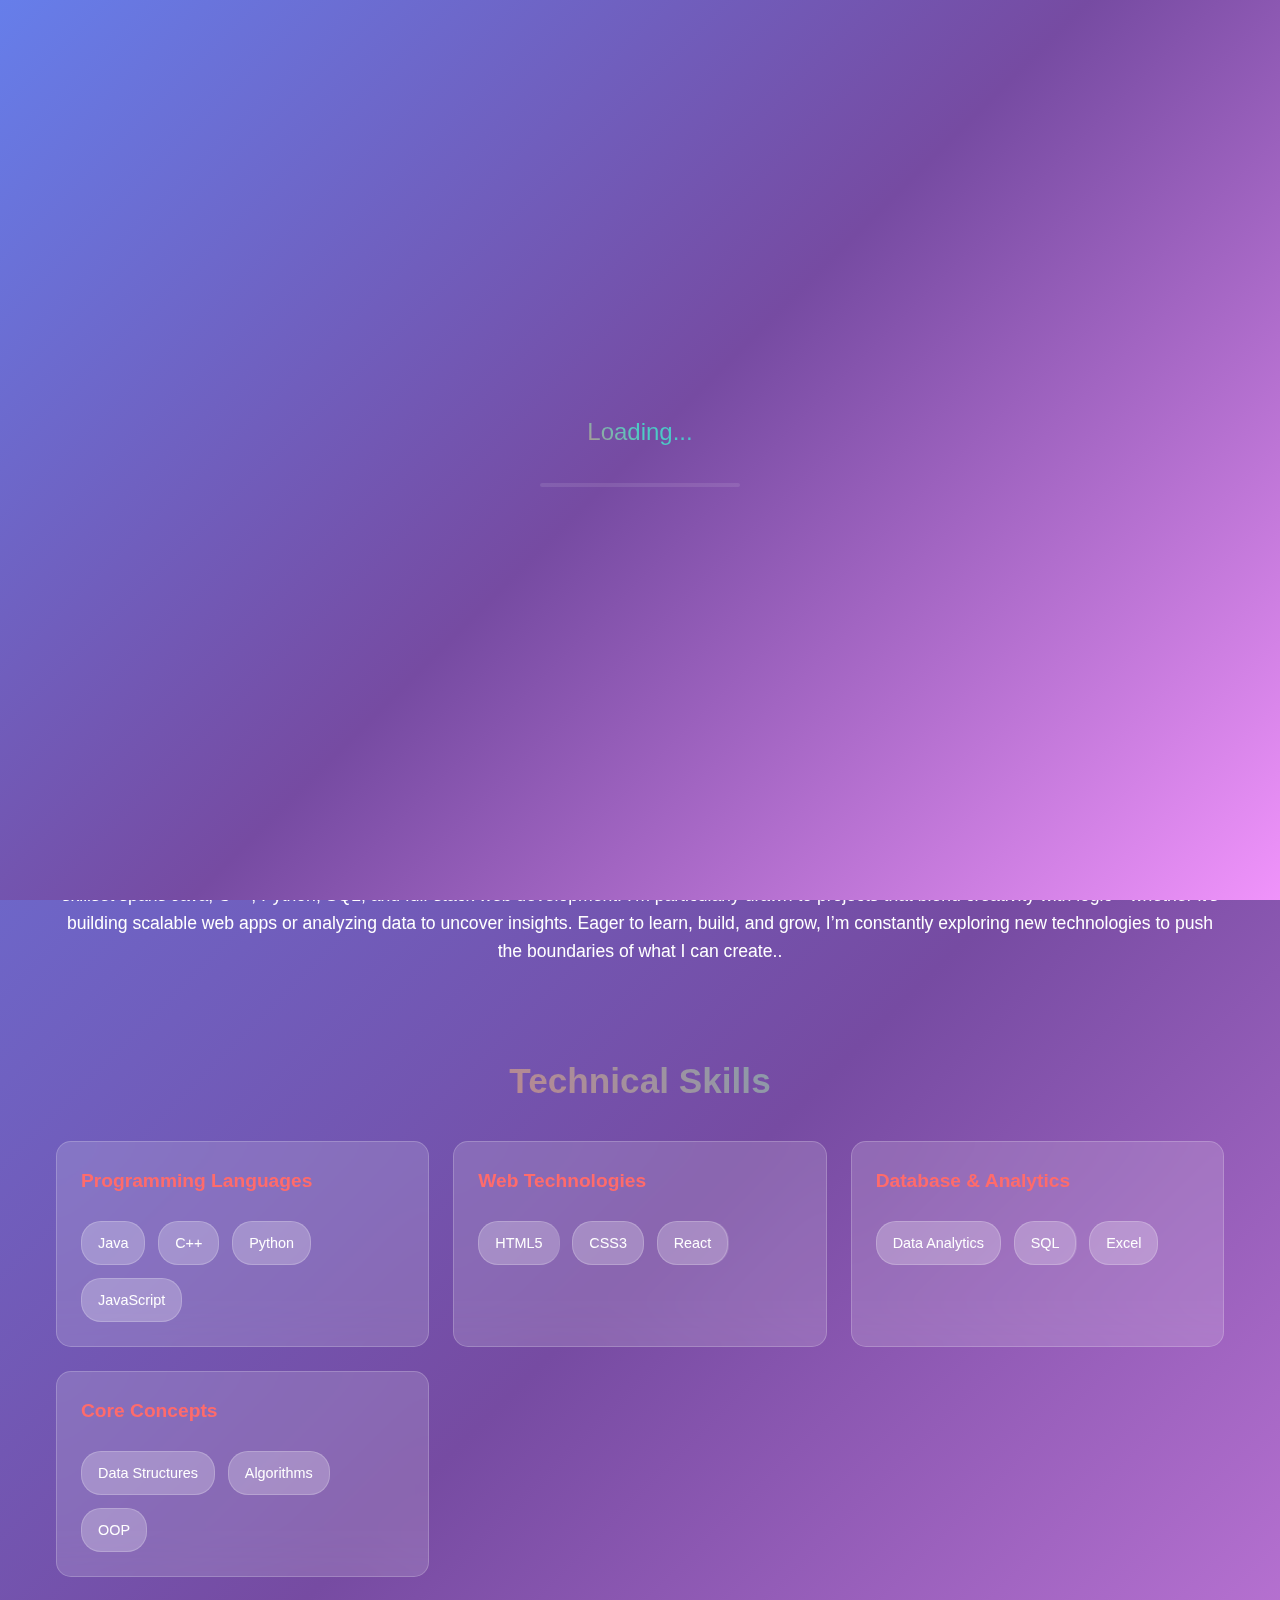
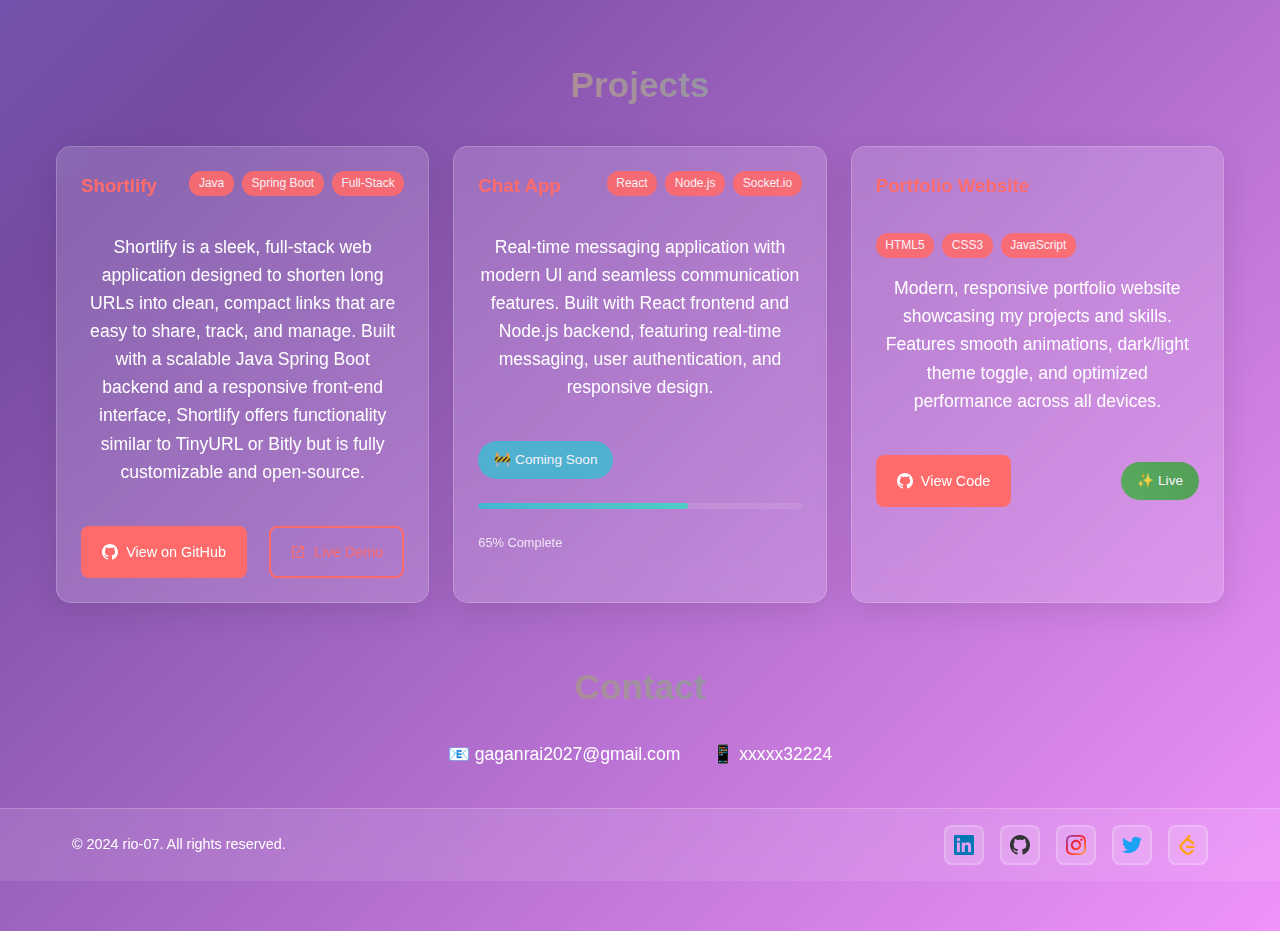
<file: index.html>
<!DOCTYPE html>
<html lang="en">
<head>
    <meta charset="UTF-8">
    <meta name="viewport" content="width=device-width, initial-scale=1.0">
    <meta name="description" content="Rio-07 - Full Stack Developer specializing in Java, Python, C++, and web development. B.Tech CSE student with expertise in data structures, algorithms, and modern web technologies.">
    <title>Rio-07 - Full Stack Developer Portfolio</title>
    <link rel="stylesheet" href="style.css">
</head>
<body>
    <nav class="navbar">
        <div class="nav-container">
            <div class="nav-logo">Rio-07</div>
            <button class="hamburger" id="hamburger">
                <span></span>
                <span></span>
                <span></span>
            </button>
            <ul class="nav-menu" id="nav-menu">
                <li><a href="#home">Home</a></li>
                <li><a href="#about">About</a></li>
                <li><a href="#skills">Skills</a></li>
                <li><a href="#projects">Projects</a></li>
                <li><a href="#contact">Contact</a></li>
                <li><div class="live-clock" id="live-clock">00:00:00</div></li>
                <li><button id="theme-toggle" class="theme-btn">🌙</button></li>
            </ul>
        </div>
    </nav>

    <section id="home" class="section home-section">
        <div class="container">
            <div class="profile-section">
                <div class="profile-image">
                    <img src="3.jpeg" alt="Rio-07 Profile" 
                         srcset="3.jpeg 300w" 
                         sizes="(max-width: 768px) 200px, 300px" />
                </div>
                <div class="profile-content">
                    <h1>Hi, I'm Gagandeep Singh</h1>
                    <p class="role">🚀 <span id="typing-text"></span> 🚀</p>
                    <p class="description">🎯 Blending logic, creativity, and caffeine to craft experiences that leave an impact. </p>
                    <div class="skills">
                        <span class="skill">Java</span>
                        <span class="skill">C++</span>
                        <span class="skill">Python</span>
                        <span class="skill">SQL</span>
                        <span class="skill">Data Analytics</span>
                        <span class="skill">DSA</span>
                        <span class="skill">Web Dev</span>
                    </div>
                </div>
            </div>
        </div>
    </section>

    <section id="about" class="section compact-section">
        <div class="container">
            <h2>About Me</h2>
            <p>I'm a 3rd Year B.Tech CSE student at Lovely Professional University with a passion for crafting clean and efficient solutions through code. With a strong foundation in Data Structures and Algorithms, I enjoy solving complex problems and turning ideas into impactful digital products. My technical skillset spans Java, C++, Python, SQL, and full-stack web development. I'm particularly drawn to projects that blend creativity with logic—whether it's building scalable web apps or analyzing data to uncover insights. Eager to learn, build, and grow, I’m constantly exploring new technologies to push the boundaries of what I can create..</p>
        </div>
    </section>

    <section id="skills" class="section">
        <div class="container">
            <h2>Technical Skills</h2>
            <div class="skills-grid">
                <div class="skill-category">
                    <h3>Programming Languages</h3>
                    <div class="tech-skills">
                        <span class="tech-skill">Java</span>
                        <span class="tech-skill">C++</span>
                        <span class="tech-skill">Python</span>
                        <span class="tech-skill">JavaScript</span>
                    </div>
                </div>
                <div class="skill-category">
                    <h3>Web Technologies</h3>
                    <div class="tech-skills">
                        <span class="tech-skill">HTML5</span>
                        <span class="tech-skill">CSS3</span>
                        <span class="tech-skill">React</span>
                    </div>
                </div>
                <div class="skill-category">
                    <h3>Database & Analytics</h3>
                    <div class="tech-skills">
                        <span class="tech-skill">Data Analytics</span>
                        <span class="tech-skill">SQL</span>
                        <span class="tech-skill">Excel</span>
                    </div>
                </div>
                <div class="skill-category">
                    <h3>Core Concepts</h3>
                    <div class="tech-skills">
                        <span class="tech-skill">Data Structures</span>
                        <span class="tech-skill">Algorithms</span>
                        <span class="tech-skill">OOP</span>
                    </div>
                </div>
            </div>
        </div>
    </section>

    <section id="projects" class="section">
        <div class="container">
            <h2>Projects</h2>
            <div class="project-grid" id="project-grid">
                <div class="project-card">
                    <div class="project-header">
                        <h3>Shortlify</h3>
                        <div class="project-tech">
                            <span class="tech-tag">Java</span>
                            <span class="tech-tag">Spring Boot</span>
                            <span class="tech-tag">Full-Stack</span>
                        </div>
                    </div>
                    <p>Shortlify is a sleek, full-stack web application designed to shorten long URLs into clean, compact links that are easy to share, track, and manage. Built with a scalable Java Spring Boot backend and a responsive front-end interface, Shortlify offers functionality similar to TinyURL or Bitly but is fully customizable and open-source.</p>
                    <div class="project-footer">
                        <a href="https://github.com/Rio-07/shortlify" target="_blank" class="project-link">
                            <svg width="16" height="16" viewBox="0 0 24 24" fill="currentColor">
                                <path d="M12 0c-6.626 0-12 5.373-12 12 0 5.302 3.438 9.8 8.207 11.387.599.111.793-.261.793-.577v-2.234c-3.338.726-4.033-1.416-4.033-1.416-.546-1.387-1.333-1.756-1.333-1.756-1.089-.745.083-.729.083-.729 1.205.084 1.839 1.237 1.839 1.237 1.07 1.834 2.807 1.304 3.492.997.107-.775.418-1.305.762-1.604-2.665-.305-5.467-1.334-5.467-5.931 0-1.311.469-2.381 1.236-3.221-.124-.303-.535-1.524.117-3.176 0 0 1.008-.322 3.301 1.23.957-.266 1.983-.399 3.003-.404 1.02.005 2.047.138 3.006.404 2.291-1.552 3.297-1.23 3.297-1.23.653 1.653.242 2.874.118 3.176.77.84 1.235 1.911 1.235 3.221 0 4.609-2.807 5.624-5.479 5.921.43.372.823 1.102.823 2.222v3.293c0 .319.192.694.801.576 4.765-1.589 8.199-6.086 8.199-11.386 0-6.627-5.373-12-12-12z"/>
                            </svg>
                            View on GitHub
                        </a>
                        <a href="#" class="project-link secondary">
                            <svg width="16" height="16" viewBox="0 0 24 24" fill="currentColor">
                                <path d="M14,3V5H17.59L7.76,14.83L9.17,16.24L19,6.41V10H21V3M19,19H5V5H12V3H5C3.89,3 3,3.9 3,5V19A2,2 0 0,0 5,21H19A2,2 0 0,0 21,19V12H19V19Z"/>
                            </svg>
                            Live Demo
                        </a>
                    </div>
                </div>
                <div class="project-card">
                    <div class="project-header">
                        <h3>Chat App</h3>
                        <div class="project-tech">
                            <span class="tech-tag">React</span>
                            <span class="tech-tag">Node.js</span>
                            <span class="tech-tag">Socket.io</span>
                        </div>
                    </div>
                    <p>Real-time messaging application with modern UI and seamless communication features. Built with React frontend and Node.js backend, featuring real-time messaging, user authentication, and responsive design.</p>
                    <div class="project-footer">
                        <span class="project-status">🚧 Coming Soon</span>
                        <div class="progress-bar">
                            <div class="progress-fill" style="width: 65%;"></div>
                        </div>
                        <span class="progress-text">65% Complete</span>
                    </div>
                </div>
                <div class="project-card">
                    <div class="project-header">
                        <h3>Portfolio Website</h3>
                        <div class="project-tech">
                            <span class="tech-tag">HTML5</span>
                            <span class="tech-tag">CSS3</span>
                            <span class="tech-tag">JavaScript</span>
                        </div>
                    </div>
                    <p>Modern, responsive portfolio website showcasing my projects and skills. Features smooth animations, dark/light theme toggle, and optimized performance across all devices.</p>
                    <div class="project-footer">
                        <a href="#" class="project-link">
                            <svg width="16" height="16" viewBox="0 0 24 24" fill="currentColor">
                                <path d="M12 0c-6.626 0-12 5.373-12 12 0 5.302 3.438 9.8 8.207 11.387.599.111.793-.261.793-.577v-2.234c-3.338.726-4.033-1.416-4.033-1.416-.546-1.387-1.333-1.756-1.333-1.756-1.089-.745.083-.729.083-.729 1.205.084 1.839 1.237 1.839 1.237 1.07 1.834 2.807 1.304 3.492.997.107-.775.418-1.305.762-1.604-2.665-.305-5.467-1.334-5.467-5.931 0-1.311.469-2.381 1.236-3.221-.124-.303-.535-1.524.117-3.176 0 0 1.008-.322 3.301 1.23.957-.266 1.983-.399 3.003-.404 1.02.005 2.047.138 3.006.404 2.291-1.552 3.297-1.23 3.297-1.23.653 1.653.242 2.874.118 3.176.77.84 1.235 1.911 1.235 3.221 0 4.609-2.807 5.624-5.479 5.921.43.372.823 1.102.823 2.222v3.293c0 .319.192.694.801.576 4.765-1.589 8.199-6.086 8.199-11.386 0-6.627-5.373-12-12-12z"/>
                            </svg>
                            View Code
                        </a>
                        <span class="project-status live">✨ Live</span>
                    </div>
                </div>
            </div>
        </div>
    </section>

    <section id="contact" class="section compact-section">
        <div class="container">
            <h2>Contact</h2>
            <div class="contact-info">
                <p><a href="mailto:gaganrai2027@gmail.com">📧 gaganrai2027@gmail.com</a></p>
                <p><a href="tel:+91xxxxx32224">📱 xxxxx32224</a></p>
            </div>
        </div>
    </section>

    <footer class="footer">
        <div class="footer-container">
            <p>&copy; 2024 rio-07. All rights reserved.</p>
            <div class="social-links">
                <a href="https://www.linkedin.com/in/gagandeepsingh01/" target="_blank">
                    <svg width="20" height="20" viewBox="0 0 24 24" fill="#0077B5">
                        <path d="M20.447 20.452h-3.554v-5.569c0-1.328-.027-3.037-1.852-3.037-1.853 0-2.136 1.445-2.136 2.939v5.667H9.351V9h3.414v1.561h.046c.477-.9 1.637-1.85 3.37-1.85 3.601 0 4.267 2.37 4.267 5.455v6.286zM5.337 7.433c-1.144 0-2.063-.926-2.063-2.065 0-1.138.92-2.063 2.063-2.063 1.14 0 2.064.925 2.064 2.063 0 1.139-.925 2.065-2.064 2.065zm1.782 13.019H3.555V9h3.564v11.452zM22.225 0H1.771C.792 0 0 .774 0 1.729v20.542C0 23.227.792 24 1.771 24h20.451C23.2 24 24 23.227 24 22.271V1.729C24 .774 23.2 0 22.222 0h.003z"/>
                    </svg>
                </a>
                <a href="https://github.com/Rio-07" target="_blank">
                    <svg width="20" height="20" viewBox="0 0 24 24" fill="#333">
                        <path d="M12 0c-6.626 0-12 5.373-12 12 0 5.302 3.438 9.8 8.207 11.387.599.111.793-.261.793-.577v-2.234c-3.338.726-4.033-1.416-4.033-1.416-.546-1.387-1.333-1.756-1.333-1.756-1.089-.745.083-.729.083-.729 1.205.084 1.839 1.237 1.839 1.237 1.07 1.834 2.807 1.304 3.492.997.107-.775.418-1.305.762-1.604-2.665-.305-5.467-1.334-5.467-5.931 0-1.311.469-2.381 1.236-3.221-.124-.303-.535-1.524.117-3.176 0 0 1.008-.322 3.301 1.23.957-.266 1.983-.399 3.003-.404 1.02.005 2.047.138 3.006.404 2.291-1.552 3.297-1.23 3.297-1.23.653 1.653.242 2.874.118 3.176.77.84 1.235 1.911 1.235 3.221 0 4.609-2.807 5.624-5.479 5.921.43.372.823 1.102.823 2.222v3.293c0 .319.192.694.801.576 4.765-1.589 8.199-6.086 8.199-11.386 0-6.627-5.373-12-12-12z"/>
                    </svg>
                </a>
                <a href="https://instagram.com/i_gaganrai" target="_blank">
                    <svg width="20" height="20" viewBox="0 0 24 24" fill="url(#instagram-gradient)">
                        <defs>
                            <linearGradient id="instagram-gradient" x1="0%" y1="0%" x2="100%" y2="100%">
                                <stop offset="0%" style="stop-color:#833ab4"/>
                                <stop offset="50%" style="stop-color:#fd1d1d"/>
                                <stop offset="100%" style="stop-color:#fcb045"/>
                            </linearGradient>
                        </defs>
                        <path d="M12 2.163c3.204 0 3.584.012 4.85.07 3.252.148 4.771 1.691 4.919 4.919.058 1.265.069 1.645.069 4.849 0 3.205-.012 3.584-.069 4.849-.149 3.225-1.664 4.771-4.919 4.919-1.266.058-1.644.07-4.85.07-3.204 0-3.584-.012-4.849-.07-3.26-.149-4.771-1.699-4.919-4.92-.058-1.265-.07-1.644-.07-4.849 0-3.204.013-3.583.07-4.849.149-3.227 1.664-4.771 4.919-4.919 1.266-.057 1.645-.069 4.849-.069zm0-2.163c-3.259 0-3.667.014-4.947.072-4.358.2-6.78 2.618-6.98 6.98-.059 1.281-.073 1.689-.073 4.948 0 3.259.014 3.668.072 4.948.2 4.358 2.618 6.78 6.98 6.98 1.281.058 1.689.072 4.948.072 3.259 0 3.668-.014 4.948-.072 4.354-.2 6.782-2.618 6.979-6.98.059-1.28.073-1.689.073-4.948 0-3.259-.014-3.667-.072-4.947-.196-4.354-2.617-6.78-6.979-6.98-1.281-.059-1.69-.073-4.949-.073zm0 5.838c-3.403 0-6.162 2.759-6.162 6.162s2.759 6.163 6.162 6.163 6.162-2.759 6.162-6.163c0-3.403-2.759-6.162-6.162-6.162zm0 10.162c-2.209 0-4-1.79-4-4 0-2.209 1.791-4 4-4s4 1.791 4 4c0 2.21-1.791 4-4 4zm6.406-11.845c-.796 0-1.441.645-1.441 1.44s.645 1.44 1.441 1.44c.795 0 1.439-.645 1.439-1.44s-.644-1.44-1.439-1.44z"/>
                    </svg>
                </a>
                <a href="https://x.com/Gaganrai_1" target="_blank">
                    <svg width="20" height="20" viewBox="0 0 24 24" fill="#1DA1F2">
                        <path d="M23.953 4.57a10 10 0 01-2.825.775 4.958 4.958 0 002.163-2.723c-.951.555-2.005.959-3.127 1.184a4.92 4.92 0 00-8.384 4.482C7.69 8.095 4.067 6.13 1.64 3.162a4.822 4.822 0 00-.666 2.475c0 1.71.87 3.213 2.188 4.096a4.904 4.904 0 01-2.228-.616v.06a4.923 4.923 0 003.946 4.827 4.996 4.996 0 01-2.212.085 4.936 4.936 0 004.604 3.417 9.867 9.867 0 01-6.102 2.105c-.39 0-.779-.023-1.17-.067a13.995 13.995 0 007.557 2.209c9.053 0 13.998-7.496 13.998-13.985 0-.21 0-.42-.015-.63A9.935 9.935 0 0024 4.59z"/>
                    </svg>
                </a>
                <a href="https://leetcode.com/u/rio-07" target="_blank">
                    <svg width="20" height="20" viewBox="0 0 24 24" fill="#FFA116">
                        <path d="M13.483 0a1.374 1.374 0 0 0-.961.438L7.116 6.226l-3.854 4.126a5.266 5.266 0 0 0-1.209 2.104 5.35 5.35 0 0 0-.125.513 5.527 5.527 0 0 0 .062 2.362 5.83 5.83 0 0 0 .349 1.017 5.938 5.938 0 0 0 1.271 1.818l4.277 4.193.039.038c2.248 2.165 5.852 2.133 8.063-.074l2.396-2.392c.54-.54.54-1.414.003-1.955a1.378 1.378 0 0 0-1.951-.003l-2.396 2.392a3.021 3.021 0 0 1-4.205.038l-.02-.019-4.276-4.193c-.652-.64-.972-1.469-.948-2.263a2.68 2.68 0 0 1 .066-.523 2.545 2.545 0 0 1 .619-1.164L9.13 8.114c1.058-1.134 3.204-1.27 4.43-.278l3.501 2.831c.593.48 1.461.387 1.94-.207a1.384 1.384 0 0 0-.207-1.943l-3.5-2.831c-.8-.647-1.766-1.045-2.774-1.202l2.015-2.158A1.384 1.384 0 0 0 13.483 0zm-2.866 12.815a1.38 1.38 0 0 0-1.38 1.381 1.38 1.38 0 0 0 1.38 1.381h8.375a1.38 1.38 0 0 0 1.38-1.38 1.38 1.38 0 0 0-1.38-1.382z"/>
                    </svg>
                </a>
            </div>
        </div>
    </footer>

    <button id="scroll-to-top" class="scroll-top-btn">
        <svg width="20" height="20" viewBox="0 0 24 24" fill="currentColor">
            <path d="M7.41,15.41L12,10.83L16.59,15.41L18,14L12,8L6,14L7.41,15.41Z"/>
        </svg>
    </button>
    
    <div id="particles-container"></div>
    <div id="loading-screen">
        <div class="loader">
            <div class="loader-text">Loading...</div>
            <div class="loader-bar">
                <div class="loader-progress"></div>
            </div>
        </div>
    </div>

    <script src="script.js"></script>
</body>
</html>
</file>
<file: style.css>
* {
    margin: 0;
    padding: 0;
    box-sizing: border-box;
}

:root {
    --bg-color: linear-gradient(135deg, #667eea 0%, #764ba2 50%, #f093fb 100%);
    --text-color: #ffffff;
    --nav-bg: rgba(255, 255, 255, 0.1);
    --accent-color: #ff6b6b;
    --card-bg: rgba(255, 255, 255, 0.15);
    --border-color: rgba(255, 255, 255, 0.2);
    --secondary-color: #4ecdc4;
    --tertiary-color: #45b7d1;
}

[data-theme="dark"] {
    --bg-color: linear-gradient(135deg, #0f0c29 0%, #302b63 50%, #24243e 100%);
    --text-color: #ffffff;
    --nav-bg: rgba(255, 255, 255, 0.05);
    --accent-color: #ff6b6b;
    --card-bg: rgba(255, 255, 255, 0.08);
    --border-color: rgba(255, 255, 255, 0.1);
    --secondary-color: #4ecdc4;
    --tertiary-color: #45b7d1;
}

body {
    font-family: 'Arial', sans-serif;
    line-height: 1.6;
    color: var(--text-color);
    background: var(--bg-color);
    min-height: 100vh;
    transition: all 0.3s ease;
    position: relative;
    overflow-x: hidden;
    cursor: url('data:image/svg+xml;utf8,<svg xmlns="http://www.w3.org/2000/svg" width="24" height="24" viewBox="0 0 24 24"><circle cx="12" cy="12" r="8" fill="%23ff6b6b" opacity="0.8"/></svg>') 12 12, auto;
}

/* Cursor Trail */
.cursor-trail {
    position: fixed;
    width: 6px;
    height: 6px;
    background: var(--accent-color);
    border-radius: 50%;
    pointer-events: none;
    z-index: 9999;
    opacity: 0.8;
    animation: fade-out 0.5s ease-out forwards;
    box-shadow: 0 0 10px var(--accent-color);
}

@keyframes fade-out {
    0% {
        opacity: 0.8;
        transform: scale(1);
    }
    100% {
        opacity: 0;
        transform: scale(0.3);
    }
}

a, button, .project-card, .skill, .tech-skill {
    cursor: url('data:image/svg+xml;utf8,<svg xmlns="http://www.w3.org/2000/svg" width="24" height="24" viewBox="0 0 24 24"><circle cx="12" cy="12" r="10" fill="none" stroke="%234ecdc4" stroke-width="2"/><circle cx="12" cy="12" r="4" fill="%234ecdc4"/></svg>') 12 12, pointer;
}

body::before {
    content: '';
    position: fixed;
    top: 0;
    left: 0;
    width: 100%;
    height: 100%;
    background: radial-gradient(circle at 20% 80%, rgba(255, 107, 107, 0.4) 0%, transparent 50%),
                radial-gradient(circle at 80% 20%, rgba(78, 205, 196, 0.4) 0%, transparent 50%),
                radial-gradient(circle at 40% 40%, rgba(69, 183, 209, 0.4) 0%, transparent 50%),
                radial-gradient(circle at 60% 60%, rgba(240, 147, 251, 0.3) 0%, transparent 50%);
    animation: float 6s ease-in-out infinite;
    pointer-events: none;
    z-index: -1;
}

.navbar {
    background: var(--nav-bg);
    backdrop-filter: blur(20px);
    padding: 1rem 0;
    position: fixed;
    top: 0;
    width: 100%;
    z-index: 1000;
    box-shadow: 0 8px 32px rgba(0,0,0,0.1);
    border-bottom: 1px solid var(--border-color);
}

.nav-container {
    max-width: 1200px;
    margin: 0 auto;
    padding: 0 2rem;
    display: flex;
    justify-content: space-between;
    align-items: center;
}

.nav-logo {
    font-size: 1.5rem;
    font-weight: bold;
    background: linear-gradient(45deg, var(--accent-color), var(--secondary-color));
    -webkit-background-clip: text;
    -webkit-text-fill-color: transparent;
    background-clip: text;
}

.nav-menu {
    display: flex;
    list-style: none;
    align-items: center;
    gap: 2rem;
}

.nav-menu a {
    text-decoration: none;
    color: var(--text-color);
    transition: color 0.3s ease;
}

.nav-menu a:hover {
    color: var(--accent-color);
}

/* Hamburger Menu */
.hamburger {
    display: none;
    flex-direction: column;
    background: none;
    border: none;
    cursor: pointer;
    padding: 0.5rem;
    min-height: 44px;
    min-width: 44px;
    justify-content: center;
    align-items: center;
}

.hamburger span {
    width: 25px;
    height: 3px;
    background: var(--text-color);
    margin: 3px 0;
    transition: 0.3s;
    border-radius: 2px;
}

.hamburger.active span:nth-child(1) {
    transform: rotate(-45deg) translate(-5px, 6px);
}

.hamburger.active span:nth-child(2) {
    opacity: 0;
}

.hamburger.active span:nth-child(3) {
    transform: rotate(45deg) translate(-5px, -6px);
}

.theme-btn {
    background: none;
    border: none;
    font-size: 1.2rem;
    cursor: pointer;
    padding: 0.5rem;
    border-radius: 50%;
    transition: background 0.3s ease;
}

.theme-btn:hover {
    background: var(--border-color);
}

.theme-btn {
    min-height: 44px;
    min-width: 44px;
}

/* Live Clock */
.live-clock {
    background: var(--card-bg);
    backdrop-filter: blur(10px);
    padding: 0.5rem 1rem;
    border-radius: 20px;
    border: 1px solid var(--border-color);
    font-family: 'Courier New', monospace;
    font-size: 0.9rem;
    color: var(--accent-color);
    font-weight: bold;
    text-shadow: 0 0 10px var(--accent-color);
    animation: pulse-glow 2s infinite;
}

@keyframes pulse-glow {
    0%, 100% { box-shadow: 0 0 5px rgba(255, 107, 107, 0.3); }
    50% { box-shadow: 0 0 15px rgba(255, 107, 107, 0.6); }
}

.section {
    padding: 3rem 0 2rem;
    min-height: auto;
}

.profile-section {
    display: flex;
    align-items: flex-start;
    gap: 2rem;
    max-width: 1000px;
    margin: 1rem auto 0 2rem;
}

.profile-image {
    flex-shrink: 0;
}

.profile-image img {
    width: 300px;
    height: 300px;
    border-radius: 50%;
    object-fit: cover;
    border: 4px solid #000000;
    box-shadow: 0 20px 40px rgba(0,0,0,0.2);
    transition: all 0.3s ease;
}

.profile-image img:hover {
    transform: scale(1.05) rotate(5deg);
    box-shadow: 0 25px 50px rgba(255, 107, 107, 0.4), 0 0 50px rgba(78, 205, 196, 0.3);
}

.profile-content {
    flex: 1;
    text-align: left;
}

.role {
    font-size: 1.3rem;
    color: var(--secondary-color);
    margin-bottom: 1.5rem;
    font-weight: 600;
}

.description {
    font-size: 1.1rem;
    line-height: 1.8;
    margin-bottom: 2rem;
    opacity: 0.9;
}

.skills {
    display: flex;
    gap: 1rem;
    flex-wrap: wrap;
}

.skill {
    background: var(--card-bg);
    backdrop-filter: blur(10px);
    padding: 0.5rem 1rem;
    border-radius: 25px;
    border: 1px solid var(--border-color);
    font-size: 0.9rem;
    font-weight: 500;
    transition: all 0.3s ease;
}

.skill:hover {
    background: linear-gradient(45deg, var(--accent-color), var(--secondary-color));
    transform: translateY(-3px) scale(1.05);
    box-shadow: 0 8px 25px rgba(255, 107, 107, 0.4);
}

.container {
    max-width: 1200px;
    margin: 0 auto;
    padding: 0 1rem;
}

h1 {
    font-size: 3rem;
    margin-bottom: 1rem;
    text-align: center;
    background: linear-gradient(45deg, var(--accent-color), var(--secondary-color), var(--tertiary-color));
    -webkit-background-clip: text;
    -webkit-text-fill-color: transparent;
    background-clip: text;
    animation: glow 2s ease-in-out infinite alternate;
}

@keyframes glow {
    from { text-shadow: 0 0 20px rgba(255, 107, 107, 0.6); }
    to { text-shadow: 0 0 40px rgba(78, 205, 196, 0.8), 0 0 60px rgba(69, 183, 209, 0.6); }
}

@keyframes float {
    0%, 100% { transform: translateY(0px) rotate(0deg); }
    33% { transform: translateY(-10px) rotate(1deg); }
    66% { transform: translateY(5px) rotate(-1deg); }
}

h2 {
    font-size: 2.2rem;
    margin-bottom: 1.5rem;
    text-align: center;
    background: linear-gradient(45deg, var(--accent-color), var(--tertiary-color));
    -webkit-background-clip: text;
    -webkit-text-fill-color: transparent;
    background-clip: text;
}

p {
    font-size: 1.1rem;
    text-align: center;
    margin-bottom: 1rem;
}

.project-grid {
    display: grid;
    grid-template-columns: repeat(auto-fit, minmax(300px, 1fr));
    gap: 1.5rem;
    margin-top: 2rem;
}

.project-card {
    background: var(--card-bg);
    backdrop-filter: blur(20px);
    padding: 1.5rem;
    border-radius: 15px;
    box-shadow: 0 8px 32px rgba(0,0,0,0.1);
    transition: all 0.3s ease;
    border: 1px solid var(--border-color);
    position: relative;
    overflow: hidden;
}

.project-card::before {
    content: '';
    position: absolute;
    top: 0;
    left: -100%;
    width: 100%;
    height: 100%;
    background: linear-gradient(90deg, transparent, rgba(255,255,255,0.1), transparent);
    transition: left 0.5s;
}

.project-card:hover {
    transform: translateY(-10px) scale(1.02);
    box-shadow: 0 20px 40px rgba(0,0,0,0.2);
    border-color: var(--accent-color);
}

.project-card:hover::before {
    left: 100%;
}

.project-card h3 {
    color: var(--accent-color);
    margin-bottom: 1rem;
}

.project-link {
    display: inline-block;
    background: var(--accent-color);
    color: white;
    padding: 0.5rem 1rem;
    border-radius: 5px;
    text-decoration: none;
    margin-top: 1rem;
    transition: all 0.3s ease;
}

.project-link:hover {
    background: var(--secondary-color);
    transform: translateY(-2px);
}

.project-status {
    display: inline-block;
    background: var(--tertiary-color);
    color: white;
    padding: 0.5rem 1rem;
    border-radius: 5px;
    font-size: 0.9rem;
    margin-top: 1rem;
    opacity: 0.8;
}

.skills-grid {
    display: grid;
    grid-template-columns: repeat(auto-fit, minmax(280px, 1fr));
    gap: 1.5rem;
    margin-top: 2rem;
}

.skill-category {
    background: var(--card-bg);
    backdrop-filter: blur(20px);
    padding: 1.5rem;
    border-radius: 15px;
    border: 1px solid var(--border-color);
    transition: all 0.3s ease;
}

.skill-category:hover {
    transform: translateY(-5px);
    box-shadow: 0 15px 35px rgba(0,0,0,0.2);
}

.skill-category h3 {
    color: var(--accent-color);
    margin-bottom: 1.5rem;
    font-size: 1.2rem;
}

.tech-skills {
    display: flex;
    flex-wrap: wrap;
    gap: 0.8rem;
}

.tech-skill {
    background: var(--nav-bg);
    backdrop-filter: blur(10px);
    padding: 0.6rem 1rem;
    border-radius: 20px;
    border: 1px solid var(--border-color);
    font-size: 0.9rem;
    font-weight: 500;
    transition: all 0.3s ease;
    color: var(--text-color);
}

.tech-skill:hover {
    background: linear-gradient(45deg, var(--accent-color), var(--secondary-color));
    transform: translateY(-2px) scale(1.05);
    box-shadow: 0 5px 15px rgba(255, 107, 107, 0.3);
}

/* Skill Progress Bars */
.skill-bars {
    display: flex;
    flex-direction: column;
    gap: 1rem;
}

.skill-bar {
    width: 100%;
}

.skill-info {
    display: flex;
    justify-content: space-between;
    margin-bottom: 0.5rem;
    font-weight: 600;
    color: var(--text-color);
}

.skill-progress {
    width: 100%;
    height: 8px;
    background: var(--nav-bg);
    border-radius: 10px;
    overflow: hidden;
    position: relative;
}

.skill-fill {
    height: 100%;
    background: linear-gradient(90deg, var(--accent-color), var(--secondary-color), var(--tertiary-color));
    border-radius: 10px;
    width: 0;
    transition: width 2s ease-in-out;
    position: relative;
    overflow: hidden;
}

.skill-fill::after {
    content: '';
    position: absolute;
    top: 0;
    left: -100%;
    width: 100%;
    height: 100%;
    background: linear-gradient(90deg, transparent, rgba(255,255,255,0.4), transparent);
    animation: shimmer 2s infinite;
}

@keyframes shimmer {
    0% { left: -100%; }
    100% { left: 100%; }
}

/* Enhanced Project Cards */
.project-header {
    display: flex;
    justify-content: space-between;
    align-items: flex-start;
    margin-bottom: 1rem;
    flex-wrap: wrap;
    gap: 1rem;
}

.project-tech {
    display: flex;
    gap: 0.5rem;
    flex-wrap: wrap;
}

.tech-tag {
    background: var(--accent-color);
    color: white;
    padding: 0.2rem 0.6rem;
    border-radius: 12px;
    font-size: 0.75rem;
    font-weight: 500;
    opacity: 0.9;
}

.project-footer {
    display: flex;
    justify-content: space-between;
    align-items: center;
    margin-top: 1.5rem;
    flex-wrap: wrap;
    gap: 1rem;
}

.project-link {
    display: inline-flex;
    align-items: center;
    gap: 0.5rem;
    background: var(--accent-color);
    color: white;
    padding: 0.8rem 1.2rem;
    border-radius: 8px;
    text-decoration: none;
    font-size: 0.9rem;
    font-weight: 500;
    transition: all 0.3s ease;
    border: 2px solid var(--accent-color);
    min-height: 44px;
    box-sizing: border-box;
}

.project-link.secondary {
    background: transparent;
    color: var(--accent-color);
    border: 2px solid var(--accent-color);
}

.project-link:hover {
    background: var(--secondary-color);
    border-color: var(--secondary-color);
    transform: translateY(-2px);
    box-shadow: 0 8px 25px rgba(255, 107, 107, 0.3);
}

.project-link.secondary:hover {
    background: var(--accent-color);
    color: white;
}

.project-status {
    display: inline-flex;
    align-items: center;
    background: var(--tertiary-color);
    color: white;
    padding: 0.5rem 1rem;
    border-radius: 20px;
    font-size: 0.85rem;
    font-weight: 500;
    opacity: 0.9;
}

.project-status.live {
    background: linear-gradient(45deg, #4CAF50, #45a049);
    animation: pulse 2s infinite;
}

@keyframes pulse {
    0%, 100% { opacity: 0.9; }
    50% { opacity: 1; }
}

.progress-bar {
    width: 100%;
    height: 6px;
    background: var(--nav-bg);
    border-radius: 10px;
    overflow: hidden;
    margin: 0.5rem 0;
}

.progress-fill {
    height: 100%;
    background: linear-gradient(90deg, var(--tertiary-color), var(--secondary-color));
    border-radius: 10px;
    transition: width 1s ease;
}

.progress-text {
    font-size: 0.8rem;
    color: var(--text-color);
    opacity: 0.8;
}

/* Typing Animation */
#typing-text {
    border-right: 2px solid var(--accent-color);
    animation: blink 1s infinite;
}

@keyframes blink {
    0%, 50% { border-color: var(--accent-color); }
    51%, 100% { border-color: transparent; }
}

/* Loading Screen */
#loading-screen {
    position: fixed;
    top: 0;
    left: 0;
    width: 100%;
    height: 100%;
    background: var(--bg-color);
    display: flex;
    justify-content: center;
    align-items: center;
    z-index: 9999;
    transition: opacity 0.5s ease, visibility 0.5s ease;
}

#loading-screen.hidden {
    opacity: 0;
    visibility: hidden;
}

.loader {
    text-align: center;
    color: var(--text-color);
}

.loader-text {
    font-size: 1.5rem;
    margin-bottom: 2rem;
    background: linear-gradient(45deg, var(--accent-color), var(--secondary-color), var(--tertiary-color));
    -webkit-background-clip: text;
    -webkit-text-fill-color: transparent;
    background-clip: text;
    animation: glow 2s ease-in-out infinite alternate;
}

.loader-bar {
    width: 200px;
    height: 4px;
    background: var(--nav-bg);
    border-radius: 10px;
    overflow: hidden;
    margin: 0 auto;
}

.loader-progress {
    height: 100%;
    background: linear-gradient(90deg, var(--accent-color), var(--secondary-color), var(--tertiary-color));
    border-radius: 10px;
    width: 0;
    animation: loading 3s ease-in-out;
}

@keyframes loading {
    0% { width: 0%; }
    50% { width: 70%; }
    100% { width: 100%; }
}

/* Particles */
#particles-container {
    position: fixed;
    top: 0;
    left: 0;
    width: 100%;
    height: 100%;
    pointer-events: none;
    z-index: -1;
}

.particle {
    position: absolute;
    width: 4px;
    height: 4px;
    background: var(--accent-color);
    border-radius: 50%;
    opacity: 0.6;
    animation: float-particle 6s linear infinite;
}

@keyframes float-particle {
    0% {
        transform: translateY(100vh) rotate(0deg);
        opacity: 0;
    }
    10% {
        opacity: 0.6;
    }
    90% {
        opacity: 0.6;
    }
    100% {
        transform: translateY(-100px) rotate(360deg);
        opacity: 0;
    }
}

/* Scroll Animations */
.fade-in {
    opacity: 0;
    transform: translateY(30px);
    transition: all 0.8s ease;
}

.fade-in.visible {
    opacity: 1;
    transform: translateY(0);
}

.slide-in-left {
    opacity: 0;
    transform: translateX(-50px);
    transition: all 0.8s ease;
}

.slide-in-left.visible {
    opacity: 1;
    transform: translateX(0);
}

.slide-in-right {
    opacity: 0;
    transform: translateX(50px);
    transition: all 0.8s ease;
}

.slide-in-right.visible {
    opacity: 1;
    transform: translateX(0);
}

/* Compact sections */
.home-section {
    min-height: 80vh;
    padding: 6rem 0 2rem;
}

.compact-section {
    padding: 1.5rem 0;
}

.contact-info {
    display: flex;
    gap: 2rem;
    justify-content: center;
    flex-wrap: wrap;
}

.contact-info p {
    margin: 0;
    font-size: 1.1rem;
}

.contact-info a {
    color: var(--text-color);
    text-decoration: none;
    transition: color 0.3s ease;
}

.contact-info a:hover {
    color: var(--accent-color);
}

/* Enhanced About Section */
.about-content {
    display: grid;
    grid-template-columns: 2fr 1fr;
    gap: 3rem;
    margin-bottom: 3rem;
}

.about-text p {
    text-align: left;
    margin-bottom: 1.5rem;
    line-height: 1.8;
}

.about-stats {
    display: flex;
    flex-direction: column;
    gap: 1.5rem;
}

.stat-item {
    background: var(--card-bg);
    backdrop-filter: blur(10px);
    padding: 1.5rem;
    border-radius: 15px;
    text-align: center;
    border: 1px solid var(--border-color);
    transition: all 0.3s ease;
}

.stat-item:hover {
    transform: translateY(-5px);
    box-shadow: 0 10px 30px rgba(255, 107, 107, 0.2);
}

.stat-number {
    font-size: 2.5rem;
    font-weight: bold;
    background: linear-gradient(45deg, var(--accent-color), var(--secondary-color));
    -webkit-background-clip: text;
    -webkit-text-fill-color: transparent;
    background-clip: text;
    margin-bottom: 0.5rem;
}

.stat-label {
    font-size: 0.9rem;
    color: var(--text-color);
    opacity: 0.8;
}

.about-highlights {
    display: grid;
    grid-template-columns: repeat(auto-fit, minmax(250px, 1fr));
    gap: 2rem;
}

.highlight-item {
    display: flex;
    align-items: center;
    gap: 1rem;
    background: var(--card-bg);
    backdrop-filter: blur(10px);
    padding: 1.5rem;
    border-radius: 15px;
    border: 1px solid var(--border-color);
    transition: all 0.3s ease;
}

.highlight-item:hover {
    transform: translateY(-3px);
    box-shadow: 0 8px 25px rgba(78, 205, 196, 0.2);
}

.highlight-icon {
    font-size: 2rem;
    min-width: 50px;
    text-align: center;
}

.highlight-content h4 {
    color: var(--accent-color);
    margin-bottom: 0.5rem;
    font-size: 1.1rem;
}

.highlight-content p {
    margin: 0;
    font-size: 0.9rem;
    opacity: 0.9;
}

.scroll-top-btn {
    position: fixed;
    bottom: 6rem;
    right: 2rem;
    width: 50px;
    height: 50px;
    background: var(--accent-color);
    color: white;
    border: none;
    border-radius: 50%;
    font-size: 1.5rem;
    cursor: pointer;
    opacity: 0;
    visibility: hidden;
    transition: all 0.3s ease;
    z-index: 1000;
    box-shadow: 0 4px 15px rgba(0,0,0,0.2);
    min-height: 44px;
    min-width: 44px;
}

.scroll-top-btn.show {
    opacity: 1;
    visibility: visible;
}

.scroll-top-btn:hover {
    background: var(--secondary-color);
    transform: translateY(-3px) scale(1.1);
    box-shadow: 0 8px 25px rgba(255, 107, 107, 0.4);
}

.scroll-top-btn svg {
    transition: transform 0.3s ease;
}

.scroll-top-btn:hover svg {
    transform: translateY(-2px);
}

.footer {
    background: var(--nav-bg);
    backdrop-filter: blur(20px);
    padding: 1rem 0;
    border-top: 1px solid var(--border-color);
    margin-top: 1rem;
}

.footer-container {
    max-width: 1200px;
    margin: 0 auto;
    padding: 0 2rem;
    display: flex;
    justify-content: space-between;
    align-items: center;
}

.social-links {
    display: flex;
    gap: 1rem;
}

.social-links a {
    text-decoration: none;
    color: var(--text-color);
    padding: 0;
    border-radius: 8px;
    background: var(--card-bg);
    border: 2px solid var(--border-color);
    transition: all 0.3s ease;
    display: flex;
    align-items: center;
    justify-content: center;
    height: 40px;
    width: 40px;
    position: relative;
    overflow: hidden;
}

.social-links a::before {
    content: '';
    position: absolute;
    top: 0;
    left: -100%;
    width: 100%;
    height: 100%;
    background: linear-gradient(90deg, transparent, rgba(255,255,255,0.2), transparent);
    transition: left 0.5s;
}

.social-links a:hover {
    background: var(--accent-color);
    color: white;
    transform: translateY(-2px);
    border-color: var(--accent-color);
    box-shadow: 0 4px 15px rgba(0,123,255,0.3);
}

.social-links a:hover::before {
    left: 100%;
}

.social-links svg {
    width: 20px;
    height: 20px;
    z-index: 1;
}

.footer p {
    color: var(--text-color);
    font-size: 0.9rem;
    margin: 0;
}

@media (max-width: 768px) {
    .hamburger {
        display: flex;
    }
    
    .nav-menu {
        position: fixed;
        left: -100%;
        top: 70px;
        flex-direction: column;
        background: var(--nav-bg);
        backdrop-filter: blur(20px);
        width: 100%;
        text-align: center;
        transition: 0.3s;
        box-shadow: 0 10px 27px rgba(0,0,0,0.05);
        border-bottom: 1px solid var(--border-color);
        padding: 2rem 0;
        gap: 1rem;
    }
    
    .nav-menu.active {
        left: 0;
    }
    
    .nav-menu li {
        margin: 1rem 0;
    }
    
    .nav-menu a {
        font-size: 1.1rem;
        padding: 0.5rem 1rem;
        display: block;
        min-height: 44px;
        line-height: 44px;
    }
    
    .live-clock {
        font-size: 0.8rem;
        padding: 0.3rem 0.8rem;
    }
    
    .project-header {
        flex-direction: column;
        align-items: flex-start;
        gap: 0.5rem;
    }
    
    .project-footer {
        flex-direction: column;
        align-items: flex-start;
        gap: 1rem;
    }
    
    .skill-bars {
        gap: 1rem;
    }
    
    .loader-text {
        font-size: 1.2rem;
    }
    
    .loader-bar {
        width: 150px;
    }
    
    .contact-info {
        flex-direction: column;
        gap: 1rem;
        text-align: center;
    }
    
    .about-content {
        grid-template-columns: 1fr;
        gap: 2rem;
    }
    
    .about-stats {
        flex-direction: row;
        justify-content: space-around;
    }
    
    .stat-item {
        padding: 1rem;
        min-width: 80px;
    }
    
    .stat-number {
        font-size: 2rem;
    }
    
    .about-highlights {
        grid-template-columns: 1fr;
        gap: 1rem;
    }
    
    .highlight-item {
        padding: 1rem;
    }
    
    .home-section {
        min-height: 70vh;
        padding: 5rem 0 1rem;
    }
    
    body {
        cursor: auto;
    }
    
    .cursor-trail {
        display: none;
    }
    
    .compact-section {
        padding: 1rem 0;
    }
    
    .nav-container {
        padding: 0 1rem;
    }
    
    h1 {
        font-size: 2rem;
    }
    
    h2 {
        font-size: 1.8rem;
    }
    
    .container {
        padding: 0 1rem;
    }
    
    .profile-section {
        flex-direction: column;
        text-align: center;
        gap: 1.5rem;
        margin: 0.5rem;
    }
    
    .profile-image img {
        width: 200px;
        height: 200px;
    }
    
    .profile-content {
        text-align: center;
    }
    
    .description {
        font-size: 1rem;
        line-height: 1.6;
    }
    
    .skills {
        justify-content: center;
    }
    
    .skill {
        font-size: 0.8rem;
        padding: 0.4rem 0.8rem;
    }
    
    .skills-grid {
        grid-template-columns: 1fr;
        gap: 1rem;
    }
    
    .skill-category {
        padding: 1.5rem;
    }
    
    .tech-skills {
        justify-content: center;
    }
    
    .tech-skill {
        font-size: 0.8rem;
        padding: 0.5rem 0.8rem;
    }
    
    .project-grid {
        grid-template-columns: 1fr;
        gap: 1rem;
    }
    
    .project-card {
        padding: 1.5rem;
    }
    
    .footer-container {
        flex-direction: column;
        gap: 1rem;
        text-align: center;
        padding: 0 1rem;
    }
    
    .social-links {
        gap: 0.8rem;
        justify-content: center;
    }
    
    .scroll-top-btn {
        bottom: 5rem;
        right: 1rem;
        width: 45px;
        height: 45px;
        font-size: 1.3rem;
    }
    
    .section {
        padding: 2rem 0 1rem;
    }
}

@media (max-width: 480px) {
    .nav-logo {
        font-size: 1.2rem;
    }
    
    .nav-menu {
        gap: 0.3rem;
        font-size: 0.8rem;
    }
    
    h1 {
        font-size: 1.5rem;
    }
    
    h2 {
        font-size: 1.5rem;
    }
    
    .profile-image img {
        width: 180px;
        height: 180px;
    }
    
    .role {
        font-size: 1.1rem;
    }
    
    .description {
        font-size: 0.9rem;
    }
    
    .skill-category {
        padding: 1rem;
    }
    
    .project-card {
        padding: 1rem;
    }
    
    .scroll-top-btn {
        width: 40px;
        height: 40px;
        font-size: 1.2rem;
    }
}
</file>
